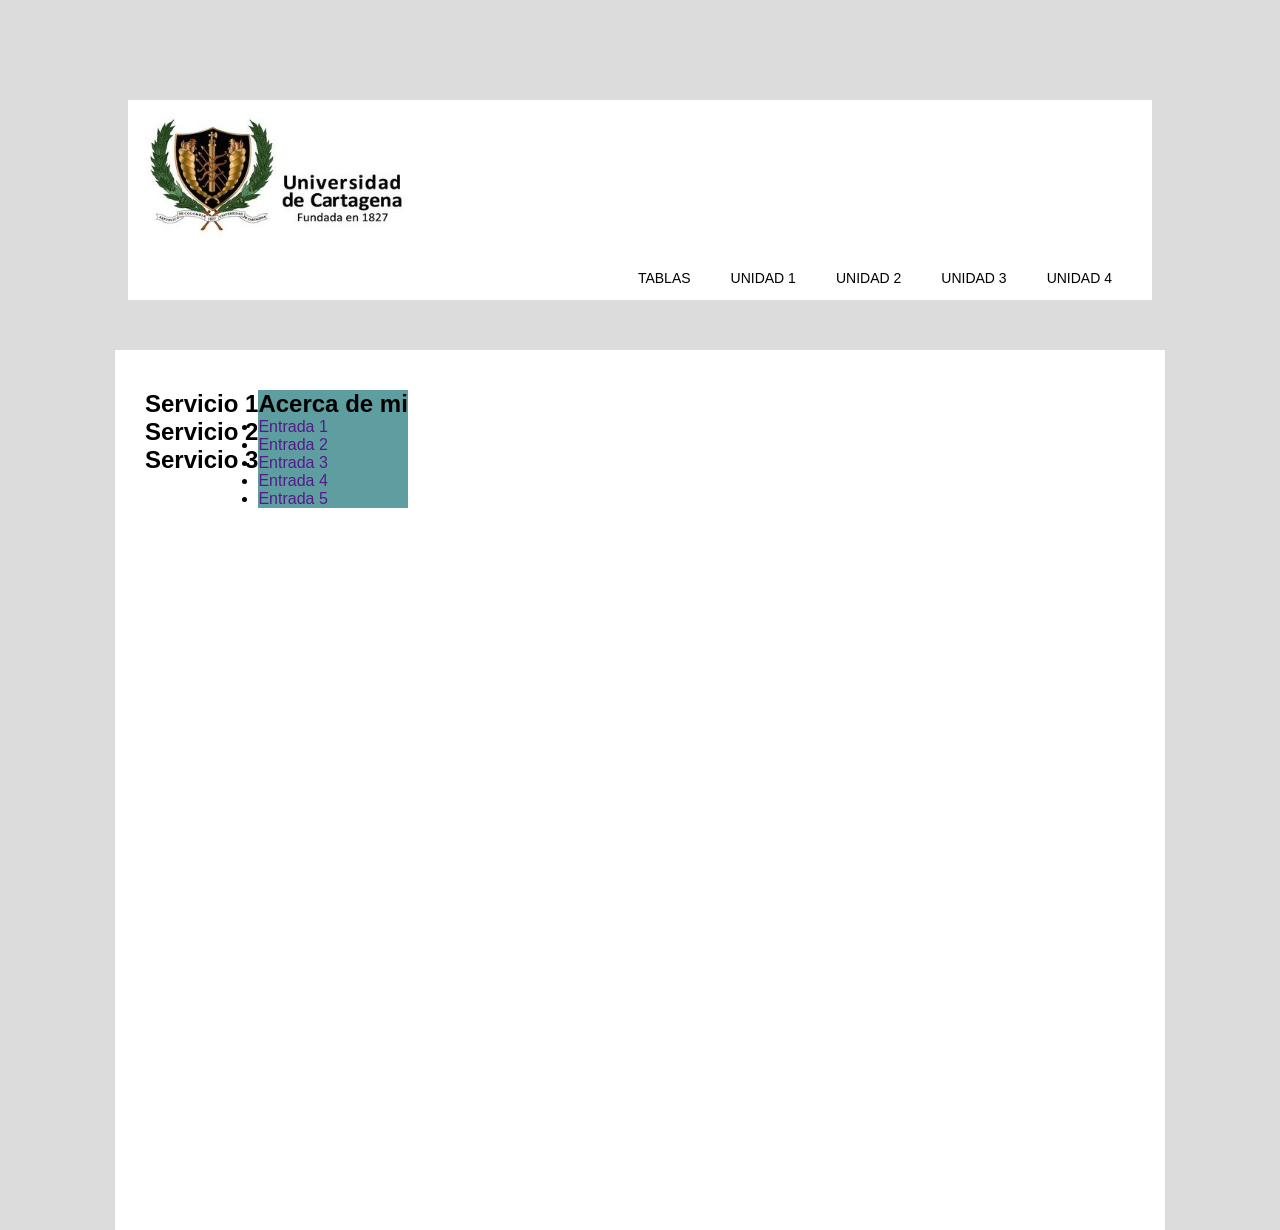
<file: html/index2.html>
<html lang="en">
<head>
    <meta charset="UTF-8">
    <meta http-equiv="X-UA-Compatible" content="IE=edge">
    <meta name="viewport" content="width=device-width, initial-scale=1.0">
    <link rel="stylesheet" href="../css/stylo.css">
    <title>Document</title>
</head>
<body>

    <header id="header">
        <img id="img" src="../img/Logo-Universidad-de-Cartagena2.jpg" alt="Logo">

        <div class="contenedor-menu">
            <div class="menu">
                <nav>
                    <ul>
                        <li><a class="nav-enlace" href="">Tablas</a></li>
                        <li><a class="nav-enlace" href="">Unidad 1</a>
                            <ul>
                                <li><a href="">Form 1</a></li>
                                <li><a href="">Form 2</a></li>
                                <li><a href="">Form 3</a></li>
                                <li><a href="">Form 4</a></li>
                                <li><a href="">Form 5</a></li>
                            </ul>
                        </li>
                        <li><a class="nav-enlace" href="">Unidad 2</a></li>
                        <li><a class="nav-enlace" href="">Unidad 3</a></li>
                        <li><a  href="">Unidad 4</a></li>
                    </ul>
                </nav>
            </div>
        </div>
    </header>
    
    <div class="contenedor">
        <main class="contenedor-flex">

       <div class="principal">

           <div class="servicios">

               <div class="servicio elemento-1">
                    <h2>Servicio 1</h2>
               </div>
               <div class="servicio elemento-2">
                    <h2>Servicio 2</h2>
               </div>
               <div class="servicio elemento-3">
                    <h2>Servicio 3</h2>
               </div>
           </div>
       </div>
    
    <aside>
        <h2>Acerca de mi</h2>
        <ul>
            <li><a href="">Entrada 1</a></li>
            <li><a href="">Entrada 2</a></li>
            <li><a href="">Entrada 3</a></li>
            <li><a href="">Entrada 4</a></li>
            <li><a href="">Entrada 5</a></li>
        </ul>
    </aside>    
        </main>
</div>
   
</body>
</html>
</file>
<file: css/stylo.css>
*{
  margin: 0;
  padding: 0;
  box-sizing: border-box;
  font-family:  sans-serif;
  text-decoration: none;
}

body{
  background-color: gainsboro ;
}

/*Cabecera*/
#header{
  margin: auto;
  width: 80%;
  height: 150px;
  margin-top: 100px;
  margin-bottom: 100px;
  background-color:white;
  flex-direction: initial;
  
 
}

#img{
height: 150px;
}

/*Menu*/
.contenedor-menu{
  width: 100%;
  height: 50px;
  background-color:white;
  padding: 0px 20px;
  display: flex;
  justify-content: flex-end;
}

nav > ul{
  display: flex;
}

nav ul li{
  list-style: none;
  position: relative;
}

nav > ul > li > a{
  width: 100%;
  height: 100%;
  display: flex;
  padding: 20px;
  color: black;
  text-transform: uppercase;
  font-size: 14px;
}

nav > ul > li > a:hover{
  border-bottom: 3px solid yellow;
}

/*SUBMENU*/

nav ul li ul{
  width: 150px;
  display: flex;
  flex-direction: column;
  background: #fff;
  position: absolute;
  top: 50px;
  left: -5px;
  padding: 10px 0px;
  visibility: hidden;
  opacity: 0;
  box-shadow: 0px 0px 10px 0px rgba(0,0,0,0.5);
  z-index: 10;
  transition: all 400ms ease;
}

nav ul li:hover ul{
  visibility: visible;
  opacity: 1;
  top: 70px;
}

nav ul li ul:before{
  content: '';
  border-left: 12px solid transparent;
  border-right: 12px solid transparent;
  border-bottom: 12px solid white;
  position: absolute;
  top: -12px;
  left: 20px;
}

nav ul li ul li a{
  display: block;
  color: black;
  padding: 6px;
  padding-left: 50px;
  margin-top: 8px;
  font-size: 14px;
  transition: all 400ms ease;
}

nav ul li ul li a:hover{
  background: yellow  ;
  color:black;
  transform: scale(1.2);
  padding-left: 30px;
  font-size: 14px;
  box-shadow: 0px 0px 10px 0px rgba(0,0,0,0.5);
}

/*Contenido-Principal*/
.contenedor {
  background-color:white;
  height: calc(100vh - 20px);
  max-width: 1050px;
  margin: 0 auto;
  padding: 20px 30px 0 30px;

}

 
.contenedor-flex{
  margin-top: 20px;
  display: flex;
  flex-direction: column;
}

@media screen and (min-width:768px){
  .contenedor-flex{
    flex-direction: row;
  }  
}

.principal{


}

aside{
  background-color: cadetblue;
}
/*
.elemento-flex{
  padding: 10px;
  background-color: dodgerblue;
}

.elemento-flex:nth-child(2){
background-color: blue;
}

.elemento-flex:nth-child(3){
background-color: aqua;
} */








.tabla,th,td{
    border: 1px solid black;
}

h1,h2{
    text-align: center;
}

.none{
    border-style: none;
}

.field{
    margin-top: 50px;
    width: 50%;
    text-align: center;
}
</file>
